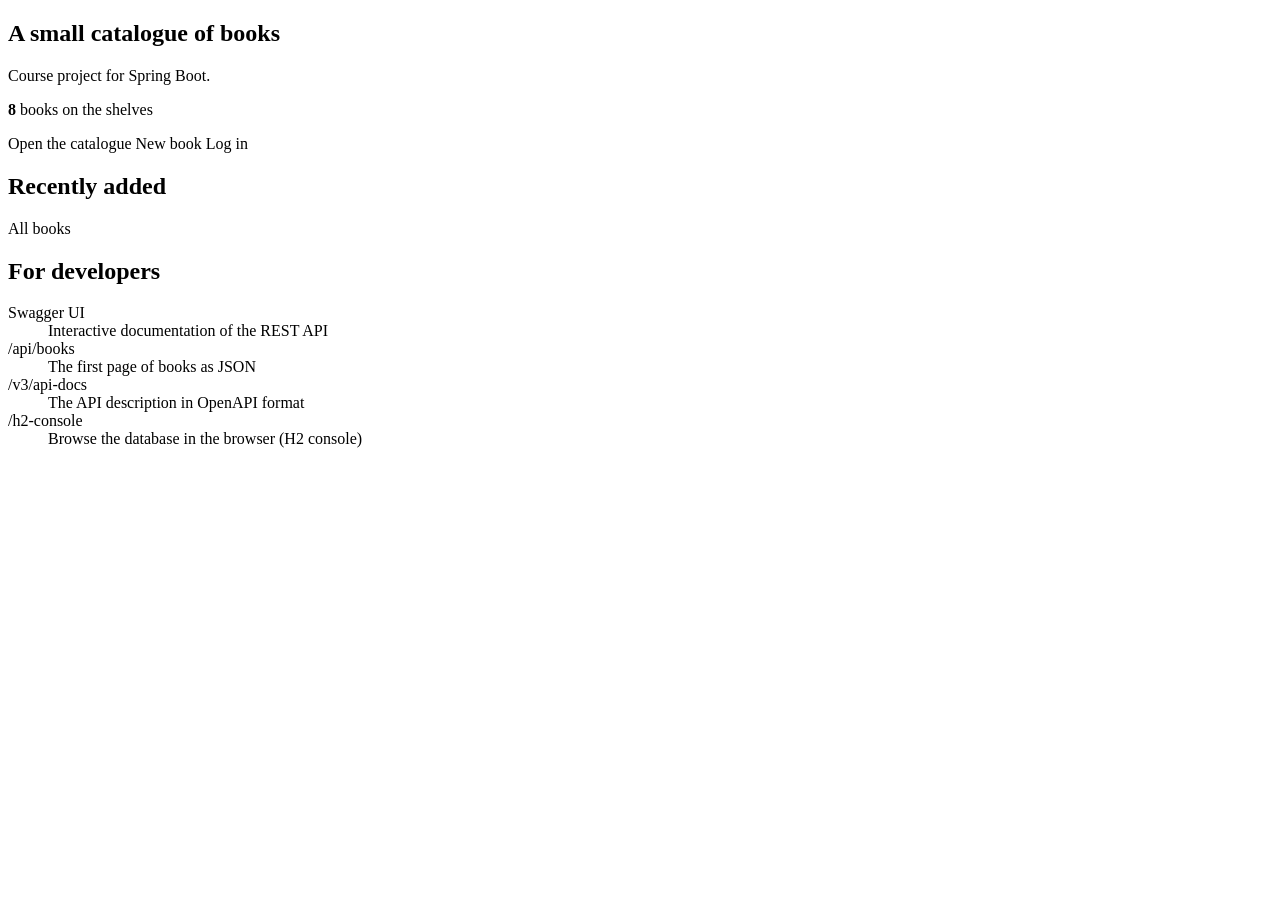
<file: src/main/resources/templates/home.html>
<!DOCTYPE html>
<html lang="en" th:lang="${#locale.language}" xmlns:th="http://www.thymeleaf.org" xmlns:sec="http://www.thymeleaf.org/extras/spring-security">
<head th:replace="~{fragments/layout :: head(#{home.title})}">
    <title>Book Catalogue</title>
</head>
<body>

<header th:replace="~{fragments/layout :: header('none', '/')}"></header>

<main class="wrap">

    <section class="intro">
        <h1 th:text="#{home.title}">A small catalogue of books</h1>
        <p class="lead" th:text="#{home.lead}">Course project for Spring Boot.</p>
        <p class="meta"><strong th:text="${total}">8</strong> <span th:text="#{home.count}">books on the shelves</span></p>
        <p class="actions">
            <a class="btn" th:href="@{/books}" th:text="#{home.open}">Open the catalogue</a>
            <a class="btn btn-secondary" sec:authorize="hasRole('ADMIN')" th:href="@{/books/new}" th:text="#{book.new}">New book</a>
            <a class="btn btn-secondary" sec:authorize="!isAuthenticated()" th:href="@{/login}" th:text="#{nav.login}">Log in</a>
        </p>
    </section>

    <section class="block">
        <div class="block-head">
            <h2 th:text="#{home.recent}">Recently added</h2>
            <a th:href="@{/books}" th:text="#{home.all}">All books</a>
        </div>
        <table th:replace="~{fragments/layout :: catalogue(${recent})}"></table>
    </section>

    <section class="block">
        <h2 th:text="#{home.dev}">For developers</h2>
        <dl class="links">
            <dt><a th:href="@{/swagger-ui.html}">Swagger UI</a></dt>
            <dd th:text="#{home.swagger}">Interactive documentation of the REST API</dd>
            <dt><a th:href="@{/api/books}">/api/books</a></dt>
            <dd th:text="#{home.api}">The first page of books as JSON</dd>
            <dt><a th:href="@{/v3/api-docs}">/v3/api-docs</a></dt>
            <dd th:text="#{home.docs}">The API description in OpenAPI format</dd>
            <dt><a th:href="@{/h2-console}">/h2-console</a></dt>
            <dd th:text="#{home.console}">Browse the database in the browser (H2 console)</dd>
        </dl>
    </section>

</main>

<footer th:replace="~{fragments/layout :: footer}"></footer>

</body>
</html>
</file>
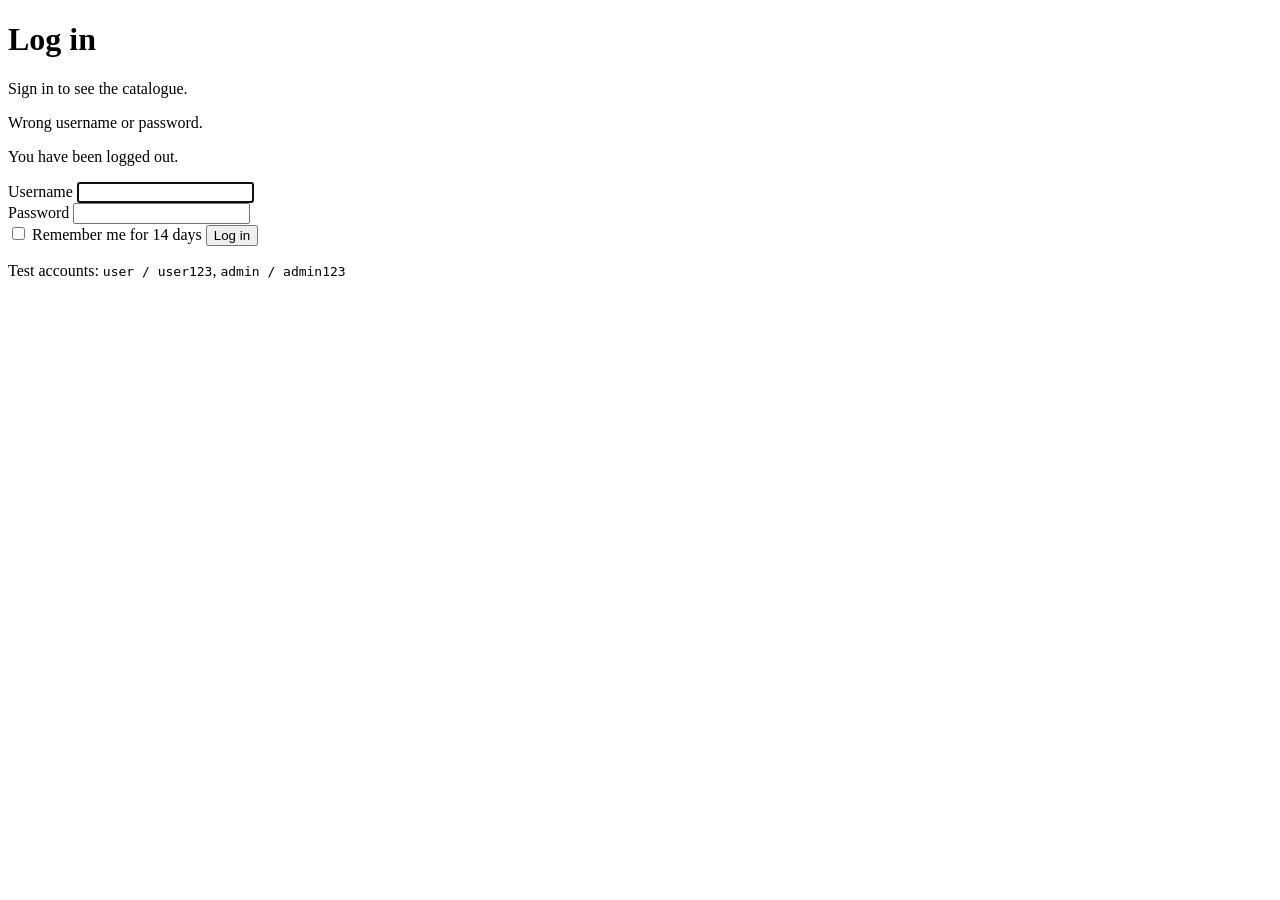
<file: src/main/resources/templates/login.html>
<!DOCTYPE html>
<html lang="en" th:lang="${#locale.language}" xmlns:th="http://www.thymeleaf.org">
<head th:replace="~{fragments/layout :: head(#{login.title})}">
    <title>Log in</title>
</head>
<body>

<header th:replace="~{fragments/layout :: header('none', '/login')}"></header>

<main class="wrap">
    <div class="auth">
        <h1 th:text="#{login.title}">Log in</h1>
        <p class="meta" th:text="#{login.lead}">Sign in to see the catalogue.</p>

        <!-- variant 1: the error and logout messages; ?error and ?logout are set by Spring Security -->
        <p class="alert alert-error" role="alert" th:if="${param.error}" th:text="#{login.error}">
            Wrong username or password.</p>
        <p class="notice" role="status" th:if="${param.logout}" th:text="#{login.logout}">
            You have been logged out.</p>

        <!-- POST /login is handled by UsernamePasswordAuthenticationFilter; Thymeleaf adds the _csrf field -->
        <form class="form" th:action="@{/login}" method="post">
            <div class="field">
                <label for="username" th:text="#{login.username}">Username</label>
                <input type="text" id="username" name="username" autocomplete="username" autofocus required>
            </div>
            <div class="field">
                <label for="password" th:text="#{login.password}">Password</label>
                <input type="password" id="password" name="password" autocomplete="current-password" required>
            </div>
            <!-- variant 7: the parameter name Spring Security's remember-me looks for -->
            <label class="check">
                <input type="checkbox" id="remember-me" name="remember-me">
                <span th:text="#{login.remember}">Remember me for 14 days</span>
            </label>
            <button type="submit" class="btn btn-block" th:text="#{login.submit}">Log in</button>
        </form>

        <p class="hint" th:utext="#{login.hint}">Test accounts: <code>user / user123</code>, <code>admin / admin123</code></p>
    </div>
</main>

<footer th:replace="~{fragments/layout :: footer}"></footer>

</body>
</html>
</file>
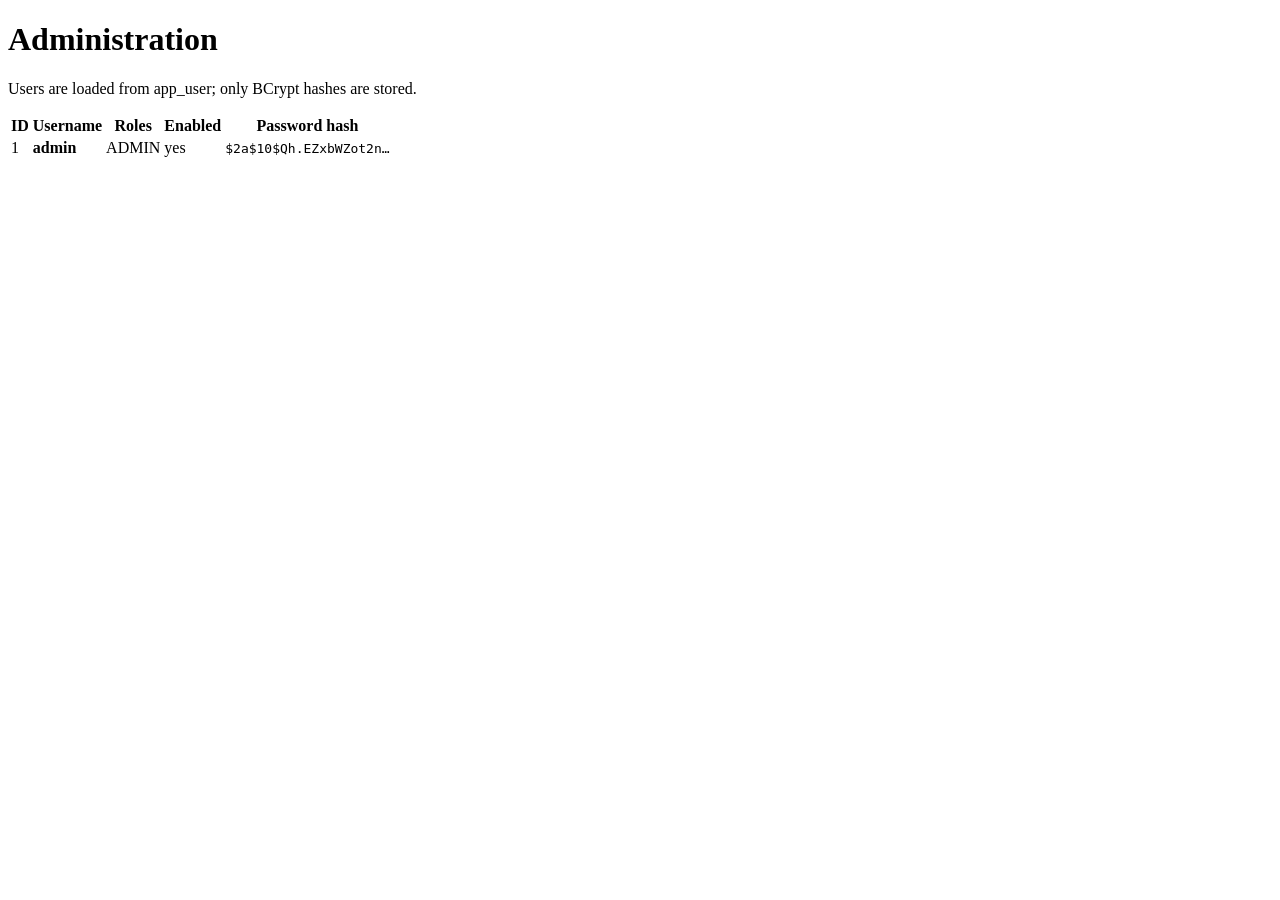
<file: src/main/resources/templates/admin/users.html>
<!DOCTYPE html>
<html lang="en" th:lang="${#locale.language}" xmlns:th="http://www.thymeleaf.org">
<head th:replace="~{fragments/layout :: head(#{admin.title})}">
    <title>Administration</title>
</head>
<body>

<header th:replace="~{fragments/layout :: header('admin', '/admin')}"></header>

<main class="wrap">
    <div class="page-head">
        <div>
            <h1 th:text="#{admin.title}">Administration</h1>
            <p class="meta" th:text="#{admin.lead}">Users are loaded from app_user; only BCrypt hashes are stored.</p>
        </div>
    </div>

    <div class="table-card">
        <table class="table">
            <thead>
            <tr>
                <th>ID</th>
                <th th:text="#{admin.username}">Username</th>
                <th th:text="#{admin.roles}">Roles</th>
                <th th:text="#{admin.enabled}">Enabled</th>
                <th th:text="#{admin.hash}">Password hash</th>
            </tr>
            </thead>
            <tbody>
            <tr th:each="u : ${users}">
                <td class="num" th:text="${u.id}">1</td>
                <td><strong th:text="${u.username}">admin</strong></td>
                <td>
                    <span class="chip" th:each="r : ${u.roles}" th:text="${r}">ADMIN</span>
                </td>
                <td>
                    <span class="status" th:classappend="${u.enabled} ? 'status-on' : 'status-off'"
                          th:text="${u.enabled} ? #{admin.yes} : #{admin.no}">yes</span>
                </td>
                <!-- only the first 20 characters: enough to show the $2a$10$ prefix and the salt -->
                <td><code class="hash" th:text="${#strings.substring(u.passwordHash, 0, 20)} + '…'">$2a$10$Qh.EZxbWZot2n…</code></td>
            </tr>
            </tbody>
        </table>
    </div>
</main>

<footer th:replace="~{fragments/layout :: footer}"></footer>

</body>
</html>
</file>
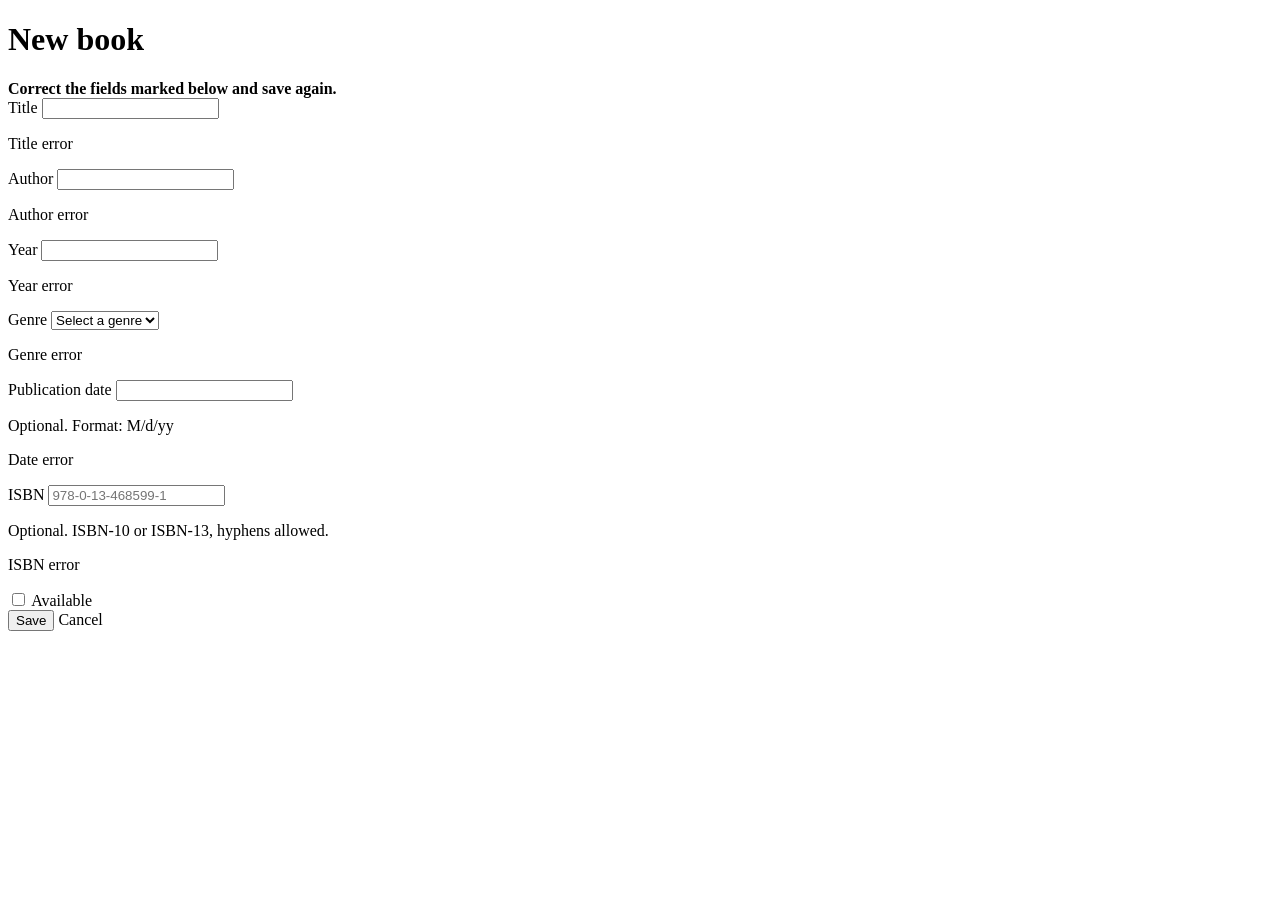
<file: src/main/resources/templates/books/form.html>
<!DOCTYPE html>
<html lang="en" th:lang="${#locale.language}" xmlns:th="http://www.thymeleaf.org">
<head th:replace="~{fragments/layout :: head(#{book.new})}">
    <title>New book</title>
</head>
<body>

<header th:replace="~{fragments/layout :: header('new', '/books/new')}"></header>

<main class="wrap">

    <div class="page-head">
        <h1 th:text="#{book.new}">New book</h1>
    </div>

    <form class="form" th:action="@{/books}" th:object="${form}" method="post" novalidate>

        <div class="error-summary" role="alert" th:if="${#fields.hasAnyErrors()}">
            <strong th:text="#{form.errors}">Correct the fields marked below and save again.</strong>
        </div>

        <div class="field">
            <label for="title" th:text="#{book.title}">Title</label>
            <input type="text" th:field="*{title}" th:errorclass="is-invalid"
                   th:attr="aria-invalid=${#fields.hasErrors('title')}">
            <p class="field-error" th:if="${#fields.hasErrors('title')}" th:errors="*{title}">Title error</p>
        </div>

        <div class="field">
            <label for="author" th:text="#{book.author}">Author</label>
            <input type="text" th:field="*{author}" th:errorclass="is-invalid"
                   th:attr="aria-invalid=${#fields.hasErrors('author')}">
            <p class="field-error" th:if="${#fields.hasErrors('author')}" th:errors="*{author}">Author error</p>
        </div>

        <div class="field-row">
            <div class="field">
                <label for="year" th:text="#{book.year}">Year</label>
                <input type="number" th:field="*{year}" th:errorclass="is-invalid"
                       th:attr="aria-invalid=${#fields.hasErrors('year')}">
                <p class="field-error" th:if="${#fields.hasErrors('year')}" th:errors="*{year}">Year error</p>
            </div>

            <div class="field">
                <label for="genre" th:text="#{book.genre}">Genre</label>
                <select th:field="*{genre}" th:errorclass="is-invalid"
                        th:attr="aria-invalid=${#fields.hasErrors('genre')}">
                    <option value="" th:text="#{form.select}">Select a genre</option>
                    <option th:each="g : ${genres}" th:value="${g}"
                            th:text="#{${'genre.' + g.name()}}">Programming</option>
                </select>
                <p class="field-error" th:if="${#fields.hasErrors('genre')}" th:errors="*{genre}">Genre error</p>
            </div>
        </div>

        <!-- lab 6 variant 7: the date is typed and shown in the format of the chosen language -->
        <div class="field">
            <label for="publishedOn" th:text="#{book.published}">Publication date</label>
            <input type="text" th:field="*{publishedOn}" th:errorclass="is-invalid"
                   th:placeholder="${datePattern}" inputmode="numeric" autocomplete="off"
                   th:attr="aria-invalid=${#fields.hasErrors('publishedOn')}">
            <p class="field-hint" th:text="#{book.published.hint(${datePattern})}">Optional. Format: M/d/yy</p>
            <p class="field-error" th:if="${#fields.hasErrors('publishedOn')}" th:errors="*{publishedOn}">Date error</p>
        </div>

        <!-- lab 6 variant 1: ISBN with a custom @Isbn constraint (length and checksum) -->
        <div class="field">
            <label for="isbn" th:text="#{book.isbn}">ISBN</label>
            <input type="text" th:field="*{isbn}" th:errorclass="is-invalid" placeholder="978-0-13-468599-1"
                   th:attr="aria-invalid=${#fields.hasErrors('isbn')}">
            <p class="field-hint" th:text="#{book.isbn.hint}">Optional. ISBN-10 or ISBN-13, hyphens allowed.</p>
            <p class="field-error" th:if="${#fields.hasErrors('isbn')}" th:errors="*{isbn}">ISBN error</p>
        </div>

        <label class="check">
            <input type="checkbox" th:field="*{available}">
            <span th:text="#{book.available}">Available</span>
        </label>

        <div class="form-actions">
            <button type="submit" class="btn" th:text="#{form.submit}">Save</button>
            <a class="link-quiet" th:href="@{/books}" th:text="#{form.cancel}">Cancel</a>
        </div>
    </form>


</main>

<footer th:replace="~{fragments/layout :: footer}"></footer>


</body>
</html>
</file>
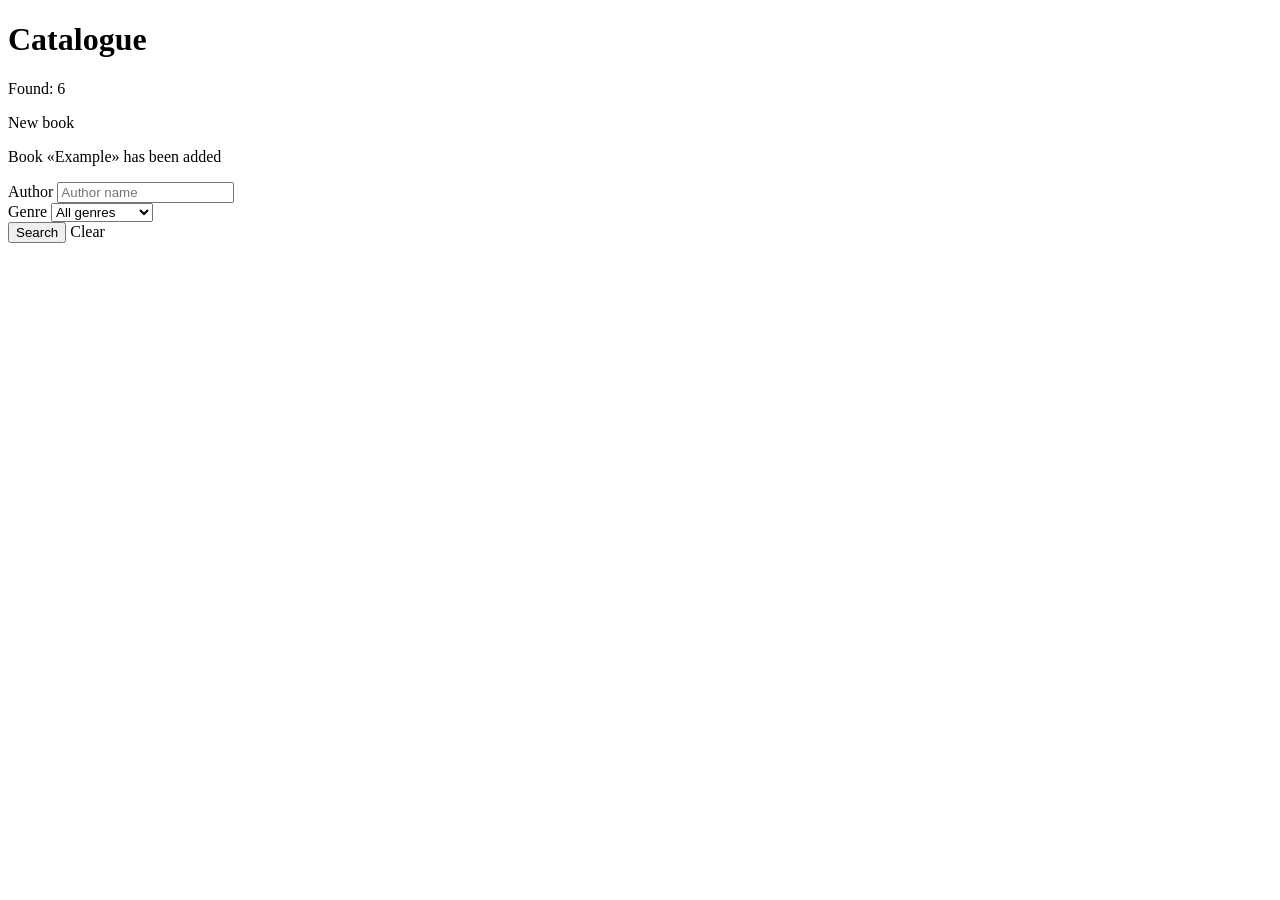
<file: src/main/resources/templates/books/list.html>
<!DOCTYPE html>
<html lang="en" th:lang="${#locale.language}" xmlns:th="http://www.thymeleaf.org" xmlns:sec="http://www.thymeleaf.org/extras/spring-security">
<head th:replace="~{fragments/layout :: head(#{catalog.title})}">
    <title>Catalogue</title>
</head>
<body>

<header th:replace="~{fragments/layout :: header('list', '/books')}"></header>

<main class="wrap">

    <div class="page-head">
        <div>
            <h1 th:text="#{catalog.title}">Catalogue</h1>
            <p class="meta" th:text="#{catalog.count(${#lists.size(books)})}">Found: 6</p>
        </div>
        <a class="btn" sec:authorize="hasRole('ADMIN')" th:href="@{/books/new}" th:text="#{book.new}">New book</a>
    </div>

    <!-- success message after adding a book (flash attribute) -->
    <p class="notice" role="status" th:if="${addedTitle != null}"
       th:text="#{flash.added(${addedTitle})}">Book «Example» has been added</p>

    <form class="filters" th:action="@{/books}" method="get" role="search">
        <div class="filter">
            <label for="author" th:text="#{book.author}">Author</label>
            <input id="author" type="search" name="author" autocomplete="off"
                   th:value="${author}" th:placeholder="#{filter.placeholder}" placeholder="Author name">
        </div>
        <div class="filter">
            <label for="genre" th:text="#{filter.genre}">Genre</label>
            <select id="genre" name="genre">
                <option value="" th:text="#{filter.genre.all}">All genres</option>
                <option th:each="g : ${genres}" th:value="${g}" th:selected="${g == genre}"
                        th:text="#{${'genre.' + g.name()}}">Programming</option>
            </select>
        </div>
        <div class="filter-actions">
            <button type="submit" class="btn btn-secondary" th:text="#{filter.apply}">Search</button>
            <a th:href="@{/books}" th:text="#{filter.clear}"
               th:if="${!#strings.isEmpty(author) or genre != null}">Clear</a>
        </div>
    </form>

    <table th:replace="~{fragments/layout :: catalogue(${books})}"></table>

</main>

<footer th:replace="~{fragments/layout :: footer}"></footer>

</body>
</html>
</file>
